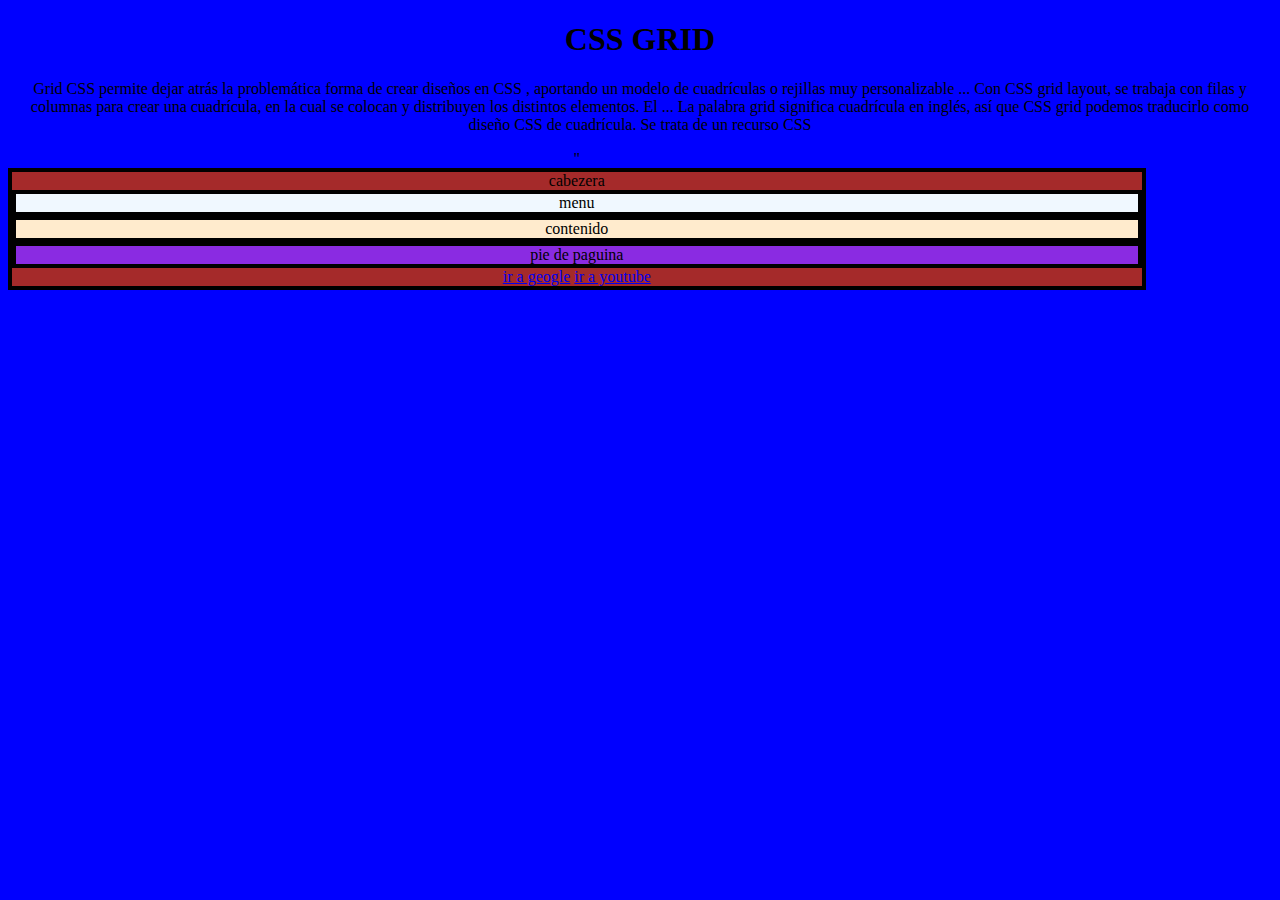
<file: LECCION SS GRID/index.html>
<!DOCTYPE html>
<html lang="en">
<head>
    <meta charset="UTF-8">
    <meta name="viewport" content="width=device-width, initial-scale=1.0">
    <link rel="stylesheet" href="estilos.css">
    <title>LECCION CSSGRID</title>

</head>
<body>
    <H1>CSS GRID</H1>
    <P>Grid CSS permite dejar atrás la problemática forma de crear diseños en CSS
        , aportando un modelo de cuadrículas o rejillas muy personalizable ...
        Con CSS grid layout, se trabaja con filas y columnas para crear una cuadrícula,
         en la cual se colocan y distribuyen los distintos elementos. El ...
         La palabra grid significa cuadrícula en inglés, así que CSS grid podemos 
         traducirlo como diseño CSS de cuadrícula. Se trata de un recurso CSS



    <body>
        <div class="grid-layout">"
<div class="caja c1">
    cabezera
<div>
<div class=" caja c2">
menu
</div>
<div class="caja c3">
contenido
</div>
<div class="caja c4">
pie de paguina
</div>


    </body>
    <body>
        <a href="https:www.google.com.mx">  ir a geogle</a>
        <a href="https:www.youtube" >  ir a youtube</a>
        
    </body>
</html>
</file>
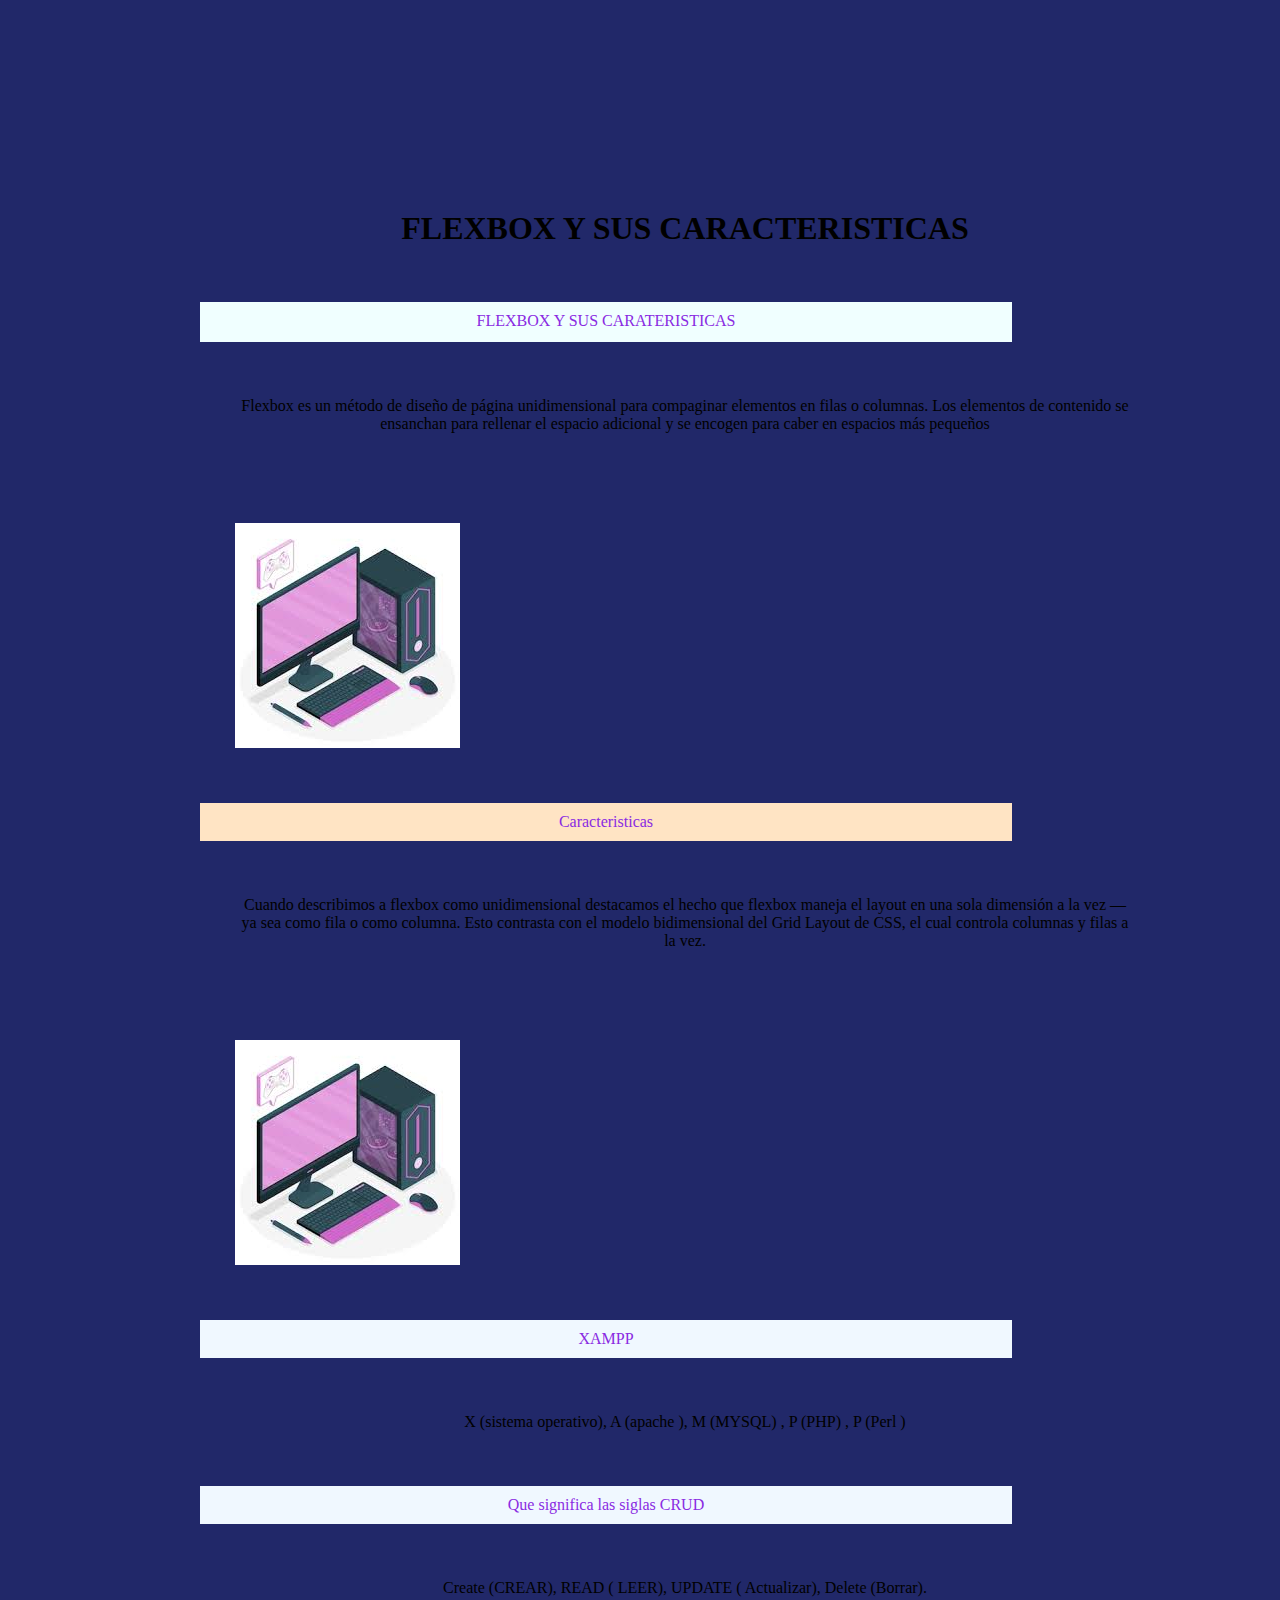
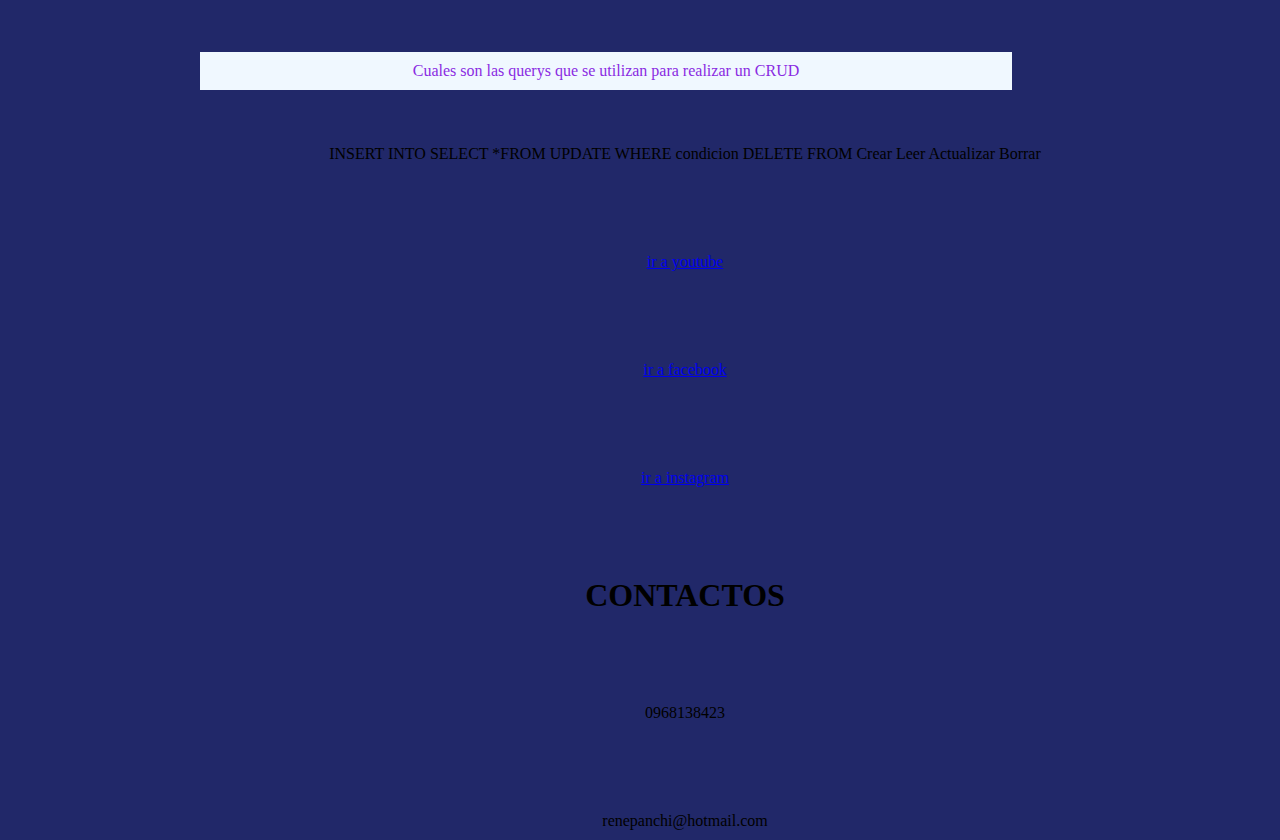
<file: Supletorio/index.htm>
<!DOCTYPE html>
<html lang="es">
<head>
    <meta charset="UTF-8">
    <meta name="viewport" content="width=device-width, initial-scale=1.0">
    <title>FLEXBOX Y SUS CARATERISTICAS</title>
    <link rel="stylesheet" href="estilos.css">   
    <body>
        <div class="container">
            <h1>FLEXBOX Y SUS CARACTERISTICAS</h1>
            <div class="element element-1">FLEXBOX Y SUS CARATERISTICAS</div>
            <p>Flexbox es un método de diseño de página unidimensional para compaginar elementos 
                en filas o columnas. Los elementos de contenido se ensanchan para
                 rellenar el espacio adicional y se encogen para caber en espacios más pequeños</p>
                 <img src="imagen1.jpg" alt="">
            <div class="element element-2">Caracteristicas</div>
            <p>Cuando describimos a flexbox como unidimensional destacamos el hecho que
                flexbox maneja el layout en una sola dimensión a la vez — ya sea como fila
                 o como columna. Esto contrasta con el modelo
                bidimensional del Grid Layout de CSS, el cual controla columnas y filas a la vez.</p>
                <img src="imagen1.jpg" alt="">
            <div class="element element-3">XAMPP</div>
            <p>X (sistema operativo), A (apache ), M  (MYSQL) , P (PHP) , P (Perl )</p>
            <div class="element element-4">Que significa las siglas CRUD</div>
            <p>Create (CREAR), READ ( LEER), UPDATE ( Actualizar), Delete (Borrar).</p>
            
            <div class="element element-5">Cuales son las querys que se utilizan para realizar un CRUD</div>
            <p>INSERT INTO
                SELECT *FROM
                UPDATE
                WHERE condicion 
                DELETE FROM
                Crear 
                Leer 
                Actualizar 
                Borrar </p>
                <a href="ir a youtube">ir a youtube</a>  <a href="ir a facebook">ir a facebook</a> <a href="ir a instagram">ir a instagram</a>

        <h1>CONTACTOS</h1>
        <p>0968138423</p>
        <P>renepanchi@hotmail.com</P>

                
        </div>
        
        
    </body>
</head>
<main>
    <footer></footer>
</main>

<body>

    
    
                
          


<html>
</file>
<file: LECCION SS GRID/estilos.css>
body{
    background-color: blue;
    text-align: center;
}
h1{
    text-align: center;}
    .grid-layout{
display: grid;
grid-template-columns:100%;
    
width: 90%;



    }
.caja{

border:  4px solid black;
background-color: aqua;

text-align: center;

}
.c1{
grid-column: 1/3;
background-color: brown;

}
.c2{
    background-color: aliceblue;
}
.c3{
    background-color: blanchedalmond;
}
.c4{
    background-color: blueviolet;
}
</file>
<file: Supletorio/estilos.css>
*{
    padding : 10px ;
    margin: 35px;
    font-family:  Century Gothic;
    margin: center;
    text-align: center;
    justify-content: center;
    

}
body {
background-color: rgb(33, 40, 105);
margin-top: 10PX;
}
.home{
    display: flex;
}
.in-flex {
    flex: 1;
}
.in-flex :first-child {
flex: 2;
}
.in-flex div {
    padding: 25px;
    margin: 20px;
}
.container{
margin: 90px;
width: 90%;
height: 400px;
display: grid;
}
.element{
    color: blueviolet;
    text-align: center;
}
.element-1{
    display:flex;
    justify-content: center;
    background-color: azure;
    margin: 10PX;
    width: 80%;
    height: 20px;
    
}
.element-2{
    background-color: bisque;
    margin: 10PX;
    width: 80%;
    
}
.element-3{
    background-color: aliceblue;
    margin: 10PX;
    width: 80%;
}
.element-4{
    background-color: aliceblue;
    margin: 10PX;
    width: 80%;
}
.element-5{
    background-color: aliceblue;
    margin: 10PX;
    width: 80%;
}
</file>
